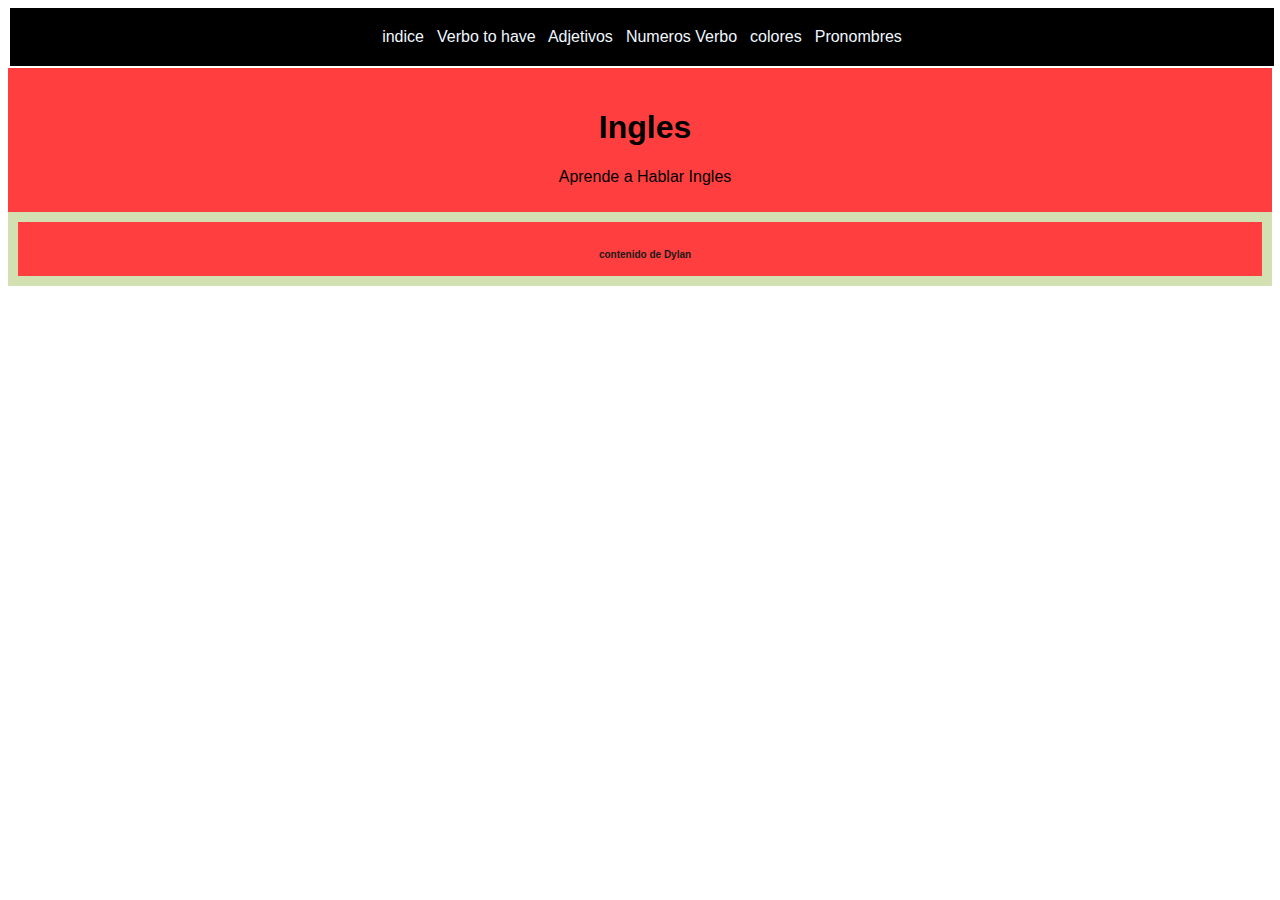
<file: index.html>
<!DOCTYPE html>
<html lang="en">
<head>  
     <meta name="viewport" content="width=device-width, initial-scale=1.0">
    <title>Document</title>
    <link rel="stylesheet" href="cajas.css">
</head>
<body>
 
    
    <div class="cajas" id="contenido1">
        <nav>
            <a href="index.html">indice</a> |
            <a href="verbotohave.html">Verbo to have</a> |
            <a href="adjetivos.html">Adjetivos</a> |
            <a href="numeros.html">Numeros</a>
            <a href="verbo.html">Verbo</a> |
            <a href="colores.html">colores</a> |
            <a href="personalpro.html">Pronombres </a> 
          </nav>
   </div>


    <div class="cajas">
        <h1>Ingles</h1>
        <p>Aprende a Hablar Ingles</p>
    </div>

    <footer>
        <div class="cajas" id="pie">
            <h1>contenido de Dylan</h1>
        </div>
    </footer>
</body>
</html>
</file>
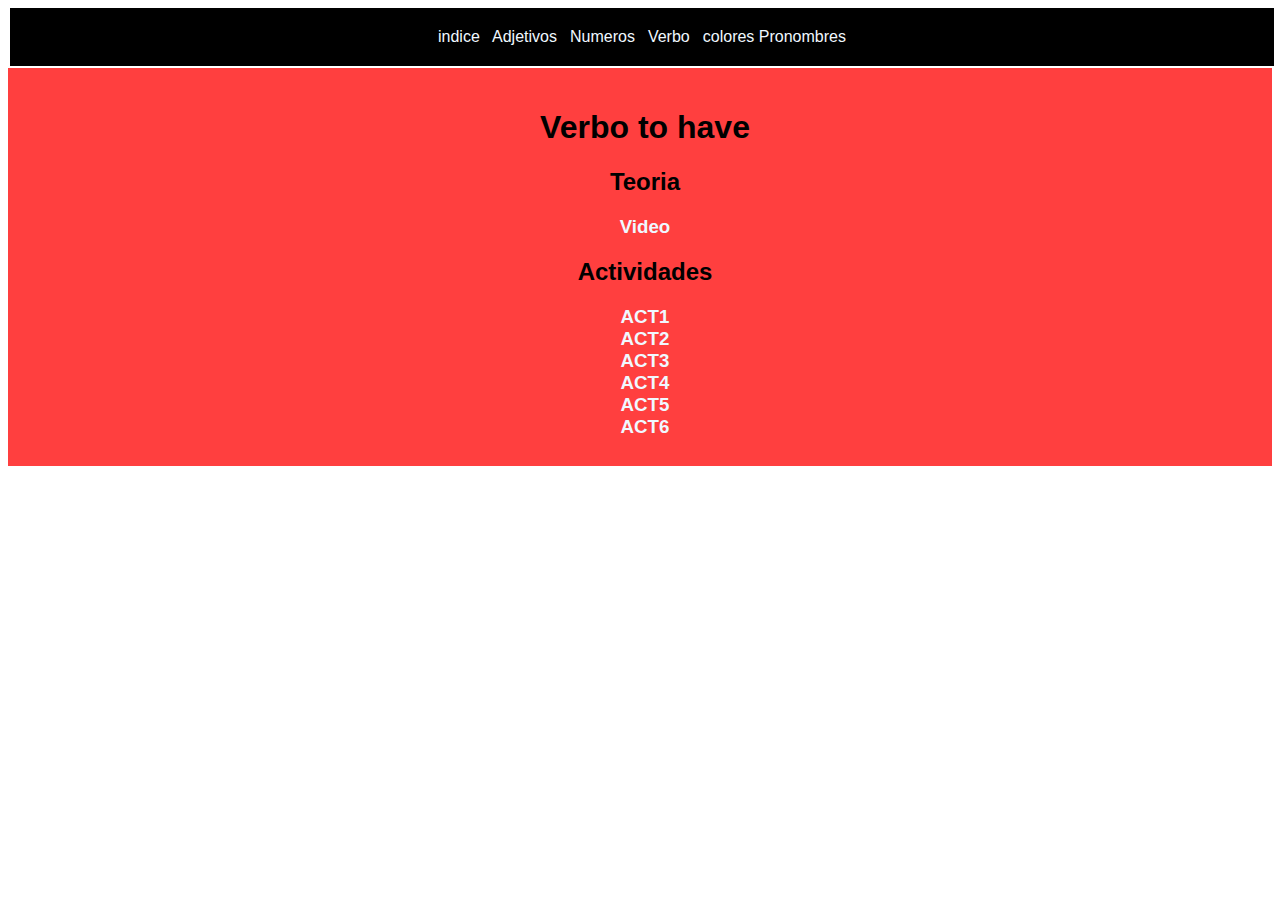
<file: verbotohave.html>
<!DOCTYPE html>
<html lang="en">
<head>
    <meta charset="UTF-8">
    <meta name="viewport" content="width=device-width, initial-scale=1.0">
    <title>Document</title>
    <link rel="stylesheet" href="cajas.css">
</head>
<body>
    <nav>
        <div class="cajas" id="contenido1">
            <nav>
                <a href="index.html">indice</a> |
                <a href="adjetivos.html">Adjetivos</a> |
                <a href="numeros.html">Numeros</a> |
                <a href="verbo.html">Verbo</a> |
                 <a href="colores.html">colores </a> 
                 <a href="personalpro.html">Pronombres </a> 
              </nav>
       </div>
      </nav>
      <div class="cajas">
        <h1>Verbo to have</h1>
        <h2>Teoria</h2>
        <h3><a href="https://www.youtube.com/watch?v=YtEF98yySi0">Video</a></h3>
        <h2>Actividades</h2>
        <h3><a href="https://agendaweb.org/exercises/verbs/have/present-simple-forms-pronouns.html">ACT1</a> <br>
          <a href="https://agendaweb.org/exercises/verbs/have/have-got-has-got.htm">ACT2</a><br>
          <a href="https://agendaweb.org/exercises/verbs/have/negative-forms.html">ACT3</a><br>
          <a href="https://www.englisch-hilfen.de/en/exercises/questions/short_answers4.htm">ACT4</a><br>
          <a href="https://wordwall.net/es/resource/15807132/have-has">ACT5</a><br>
          <a href="https://wordwall.net/es/resource/20704785/have-has">ACT6</a></h3>
      </div>
</body>
</html>
</file>
<file: cajas.css>
* {
    box-sizing: border-box;
  }
 
  body {
    font-family: Arial, Helvetica, sans-serif;
  }
.cajas{
    background: rgb(255, 63, 63);
    text-align: center;


    padding-top: 20px;
    padding-left: 20px;
    padding-right: 10px;
    padding-bottom: 10px;
}
 /*ejemplos de botones*/
#botón adjetives{background-color: #d3e1b2;}


a{text-decoration: none;}  
#contenido1{background: rgb(0, 0, 0);width: 100%;padding: 20px;margin: 2px;}
#cuerpo{margin:50%;padding:5px;height:20000px}


a{color:aliceblue}


footer {
  background-color: #d3e1b2;
  padding: 10px;
  text-align: center;
  color: rgb(33, 26, 26); font-size: 5px}










 
  ul {
    list-style-type: none;
    margin: 0;
    padding: 0;
    overflow: hidden;
    background-color: #000000;
  }
 
  li {
    float: left;
  }
 
  li a {
    display: block;
    color: white;
    text-align: center;
    padding: 14px 16px;
    text-decoration: none;
  }
 
  /* Change the link color to #111 (black) on hover */
  li a:hover:not(.active) {
    background-color: #bbe39e;
  }
 
  .active {
    background-color: #04AA6D;
  }
</file>
